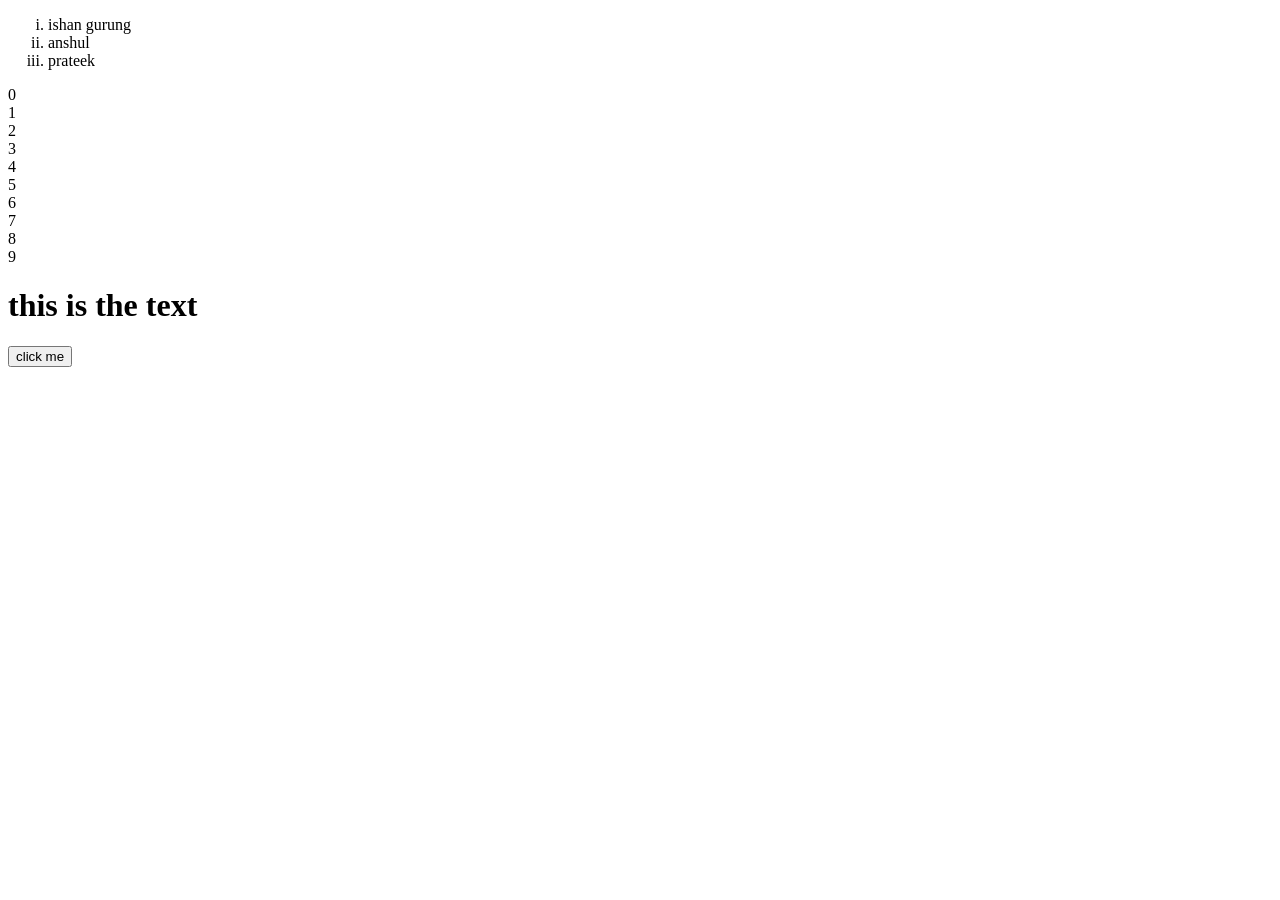
<file: 19031315-ISHAN-GURUNG/HTML/ddhd.htm>
<!DOCTYPE html>
<html>
<head>
	<title>list</title>
	<style>
		li{
			color:black;
		}
	</style>
</head>
<body>
	<ol type="i">

		<li> ishan gurung</li>
		<li> anshul</li>
		<li>prateek</li>
	</ol>

	<script>
		var s=0;
	for (var i = 0; i <10; i++) {
				document.write(i+"</br>")
				s=s+i;
			}
	</script>
	<h1> this is the text</h1>
	<button onclick="change()"> click me</button>
	<script>
		function change()
		{
			alert("welcome to javascript");
		}
		
	</script>

</body>
</html>
</file>
